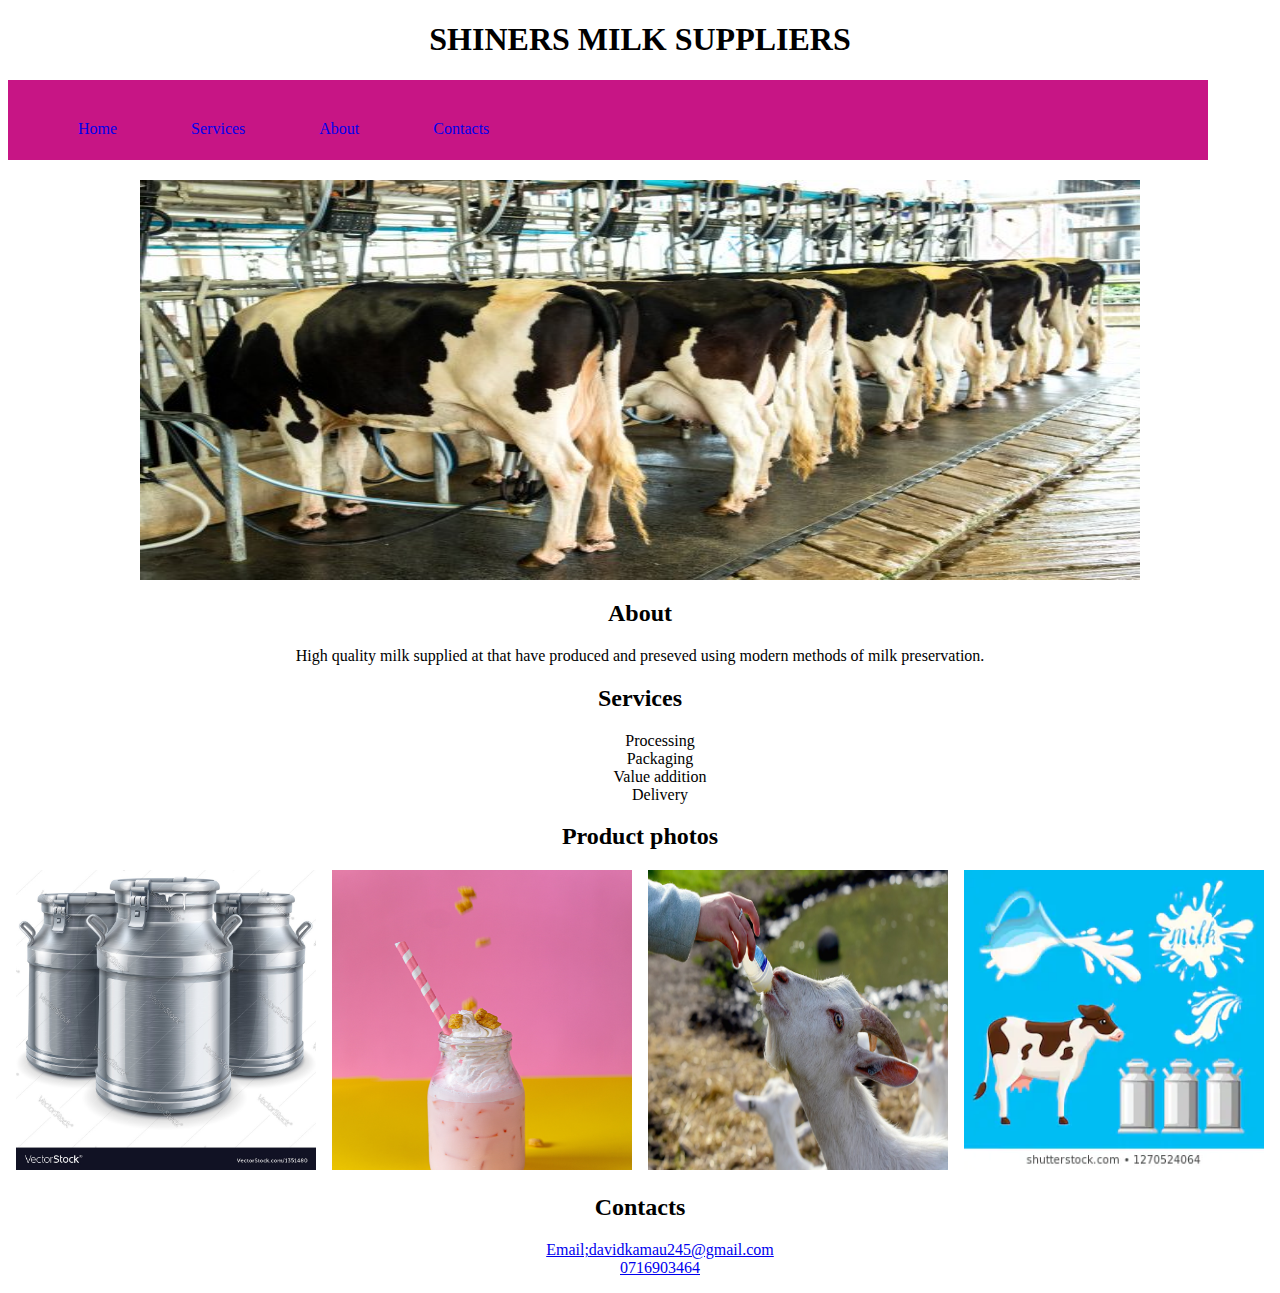
<file: index.html>
<!DOCTYPE html>
<html lang="en">
<head>
    <meta charset="UTF-8">
    <meta name="viewport" content="width=device-width, initial-scale=1.0">
    <title>milk supplier</title>
    <link rel="stylesheet" href="css/styles.css">
  
<body>
    
    <section>
        <div id="tittle">
            <h1> SHINERS MILK SUPPLIERS</h1>
        
        </div>
    </section>
    <section>
        <div id="navbar">
            <nav>
                <ul>
                    <li><a href="#home">Home</a></li>
                    <li><a href="#services">Services</a></li>
                    <li><a href="#about">About</a></li>
                    <li><a href="#contact">Contacts</a></li>
                </ul>
            </nav> 

        </div>
    </section>
    <section>
        <div id="intro">
            <img src="images/cow.jpg">
        </div>
    </section>
    
    <div id="about">
        <h2>About</h2>
    <p>High  quality     milk     supplied  at      that   have  produced     and   preseved   using   modern   methods 
        of  milk  preservation.
        </p>
    </div>
        <div id="services">
        <h2>Services</h2>
        <ul>
            <li>Processing</li>
            <li>Packaging</li>
            <li>Value addition</li>
            <li>Delivery</li>
        </ul>
    </div>
    
   
        
        <div id="photo">
            <h2>Product photos</h2>
            <div id="photos">
                <div>
                    <img src="images/Distribution.jpg" alt="">
                </div>
                <div>
                    <img src="images/yoghurt.jpg" alt="">
                </div>
                <div>
                    <img src="images/goat.jpg" alt="">
                </div>
                <div>
                    <img src="/images/ngombe.webp" alt="">
                </div>
            </div>
        
        </div>
       
    <footer>
        <div id="contact">
            <h2>Contacts</h2>
            <ul>
             <li><a href="davidkamau245@gmail.com">Email;davidkamau245@gmail.com</a></li>
             <li><a href="0716903464">0716903464</a></li>
            </ul>
        </div>
    </footer>
</body>
</html>
</file>
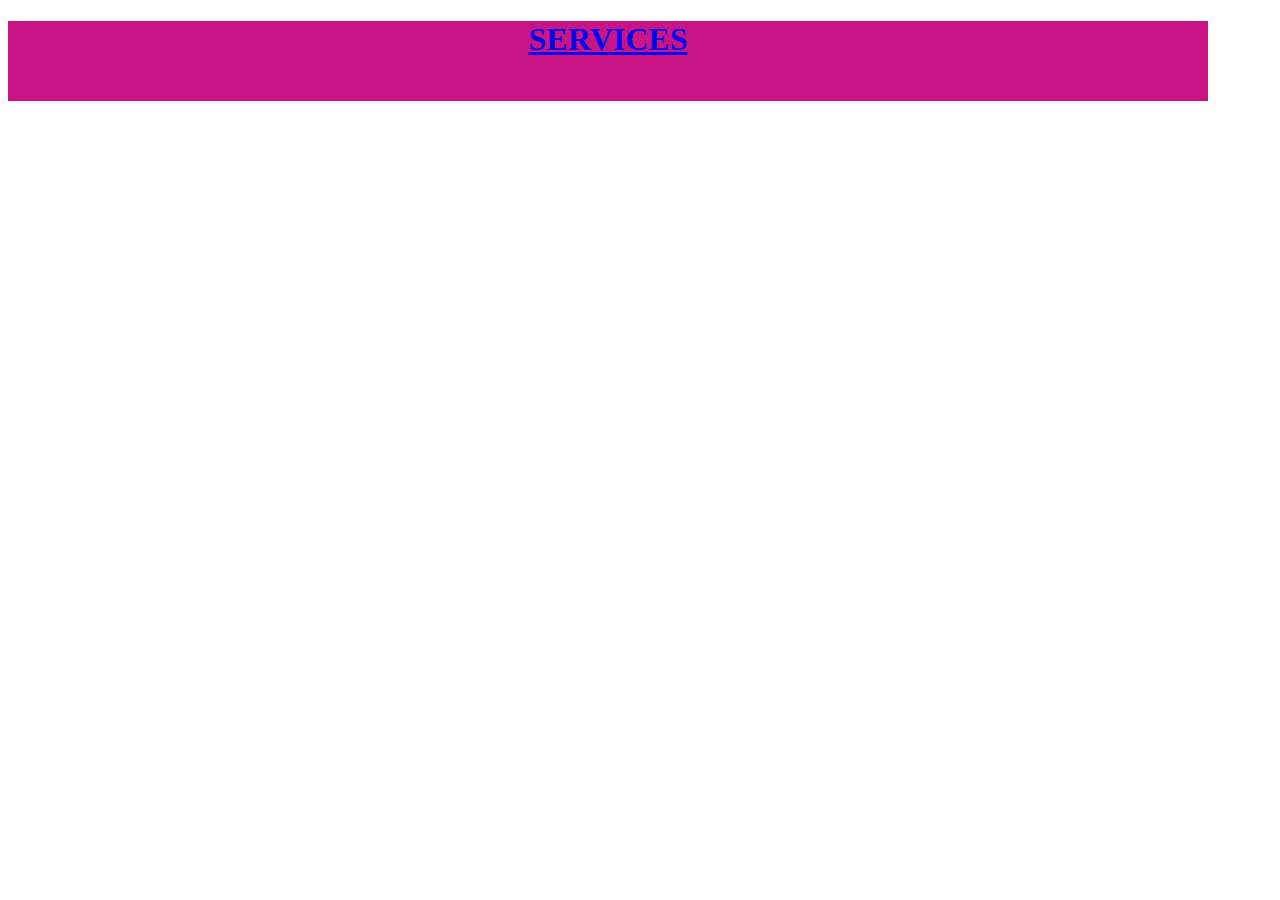
<file: css/services.html>
<!DOCTYPE html>
<html lang="en">
<head>
    <meta charset="UTF-8">
    <meta name="viewport" content="width=device-width, initial-scale=1.0">
    <title>Document</title>
    <link rel="stylesheet" type="text/css" href="styles.css">
</head>
<body>
    <nav>
        <div class="services">
            <h1>
                  <li><a href=index.html>SERVICES</a></li>

            </h1>
        </div>
    </nav>
    
</body>
</html>
</file>
<file: css/styles.css>
nav{
    background-color:mediumvioletred;
    width: 1200px;
    height: 80px;
}
nav>ul>li{
    display: inline-block;
    padding: 40px 40px 40px 30PX;
}
nav>ul>li>a{
   text-decoration: none;
}
#intro img{
    width: 1000PX;
    height: 400PX;
    margin-top: 20px;

}
#intro{
    display: flex;
    justify-content:space-around;
    
}
h1{
    text-align: center;
}
#photos img{
    width: 300px;
    height: 300px;
    /* margin-right: 50px; */
}
#photos{
    display: flex;
    justify-content: space-around;
}
nav h1{
    justify-content: space-between;
}
#about{
text-align: center;
}
#services{
    text-align:center;
}
#services ul li{
    list-style-type: none;
}
#photo h2{
    text-align: center;
}
#contact{
    text-align: center;
}
#contact ul li{
    list-style: none;
}
</file>
